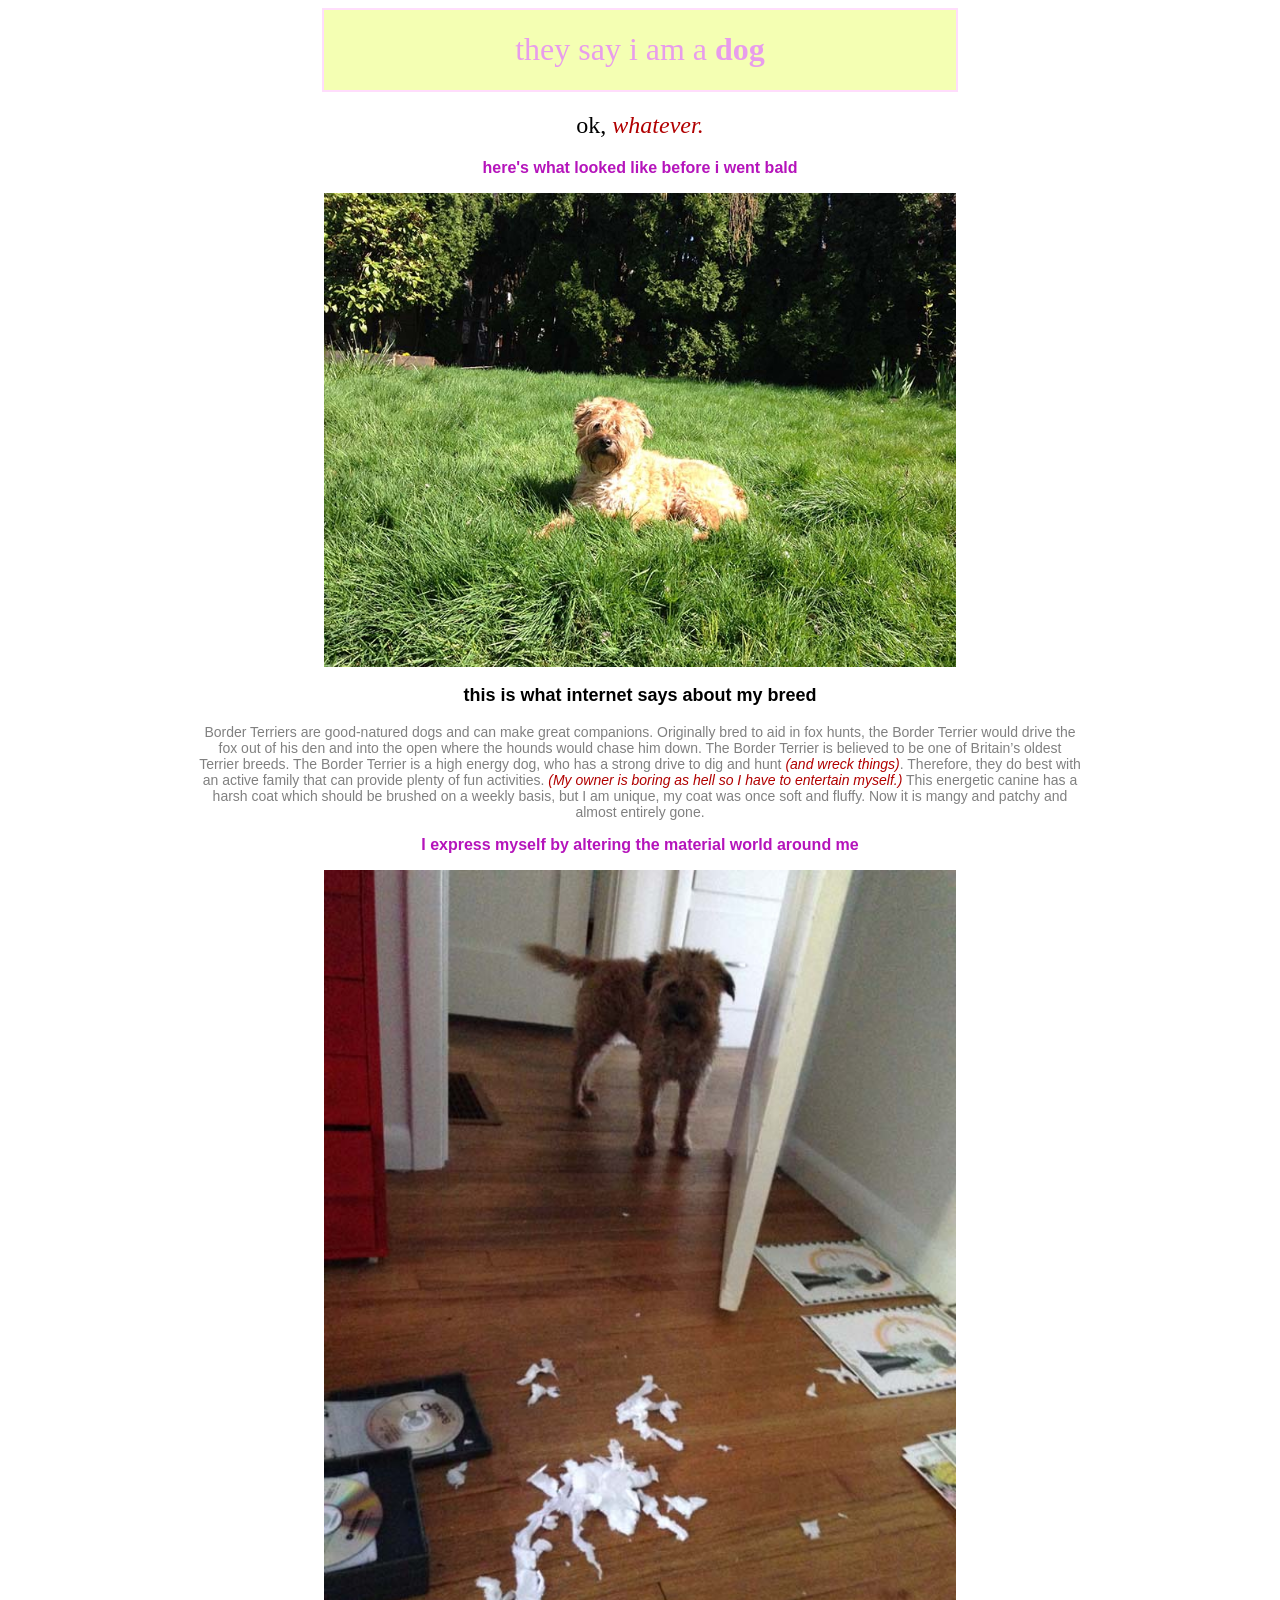
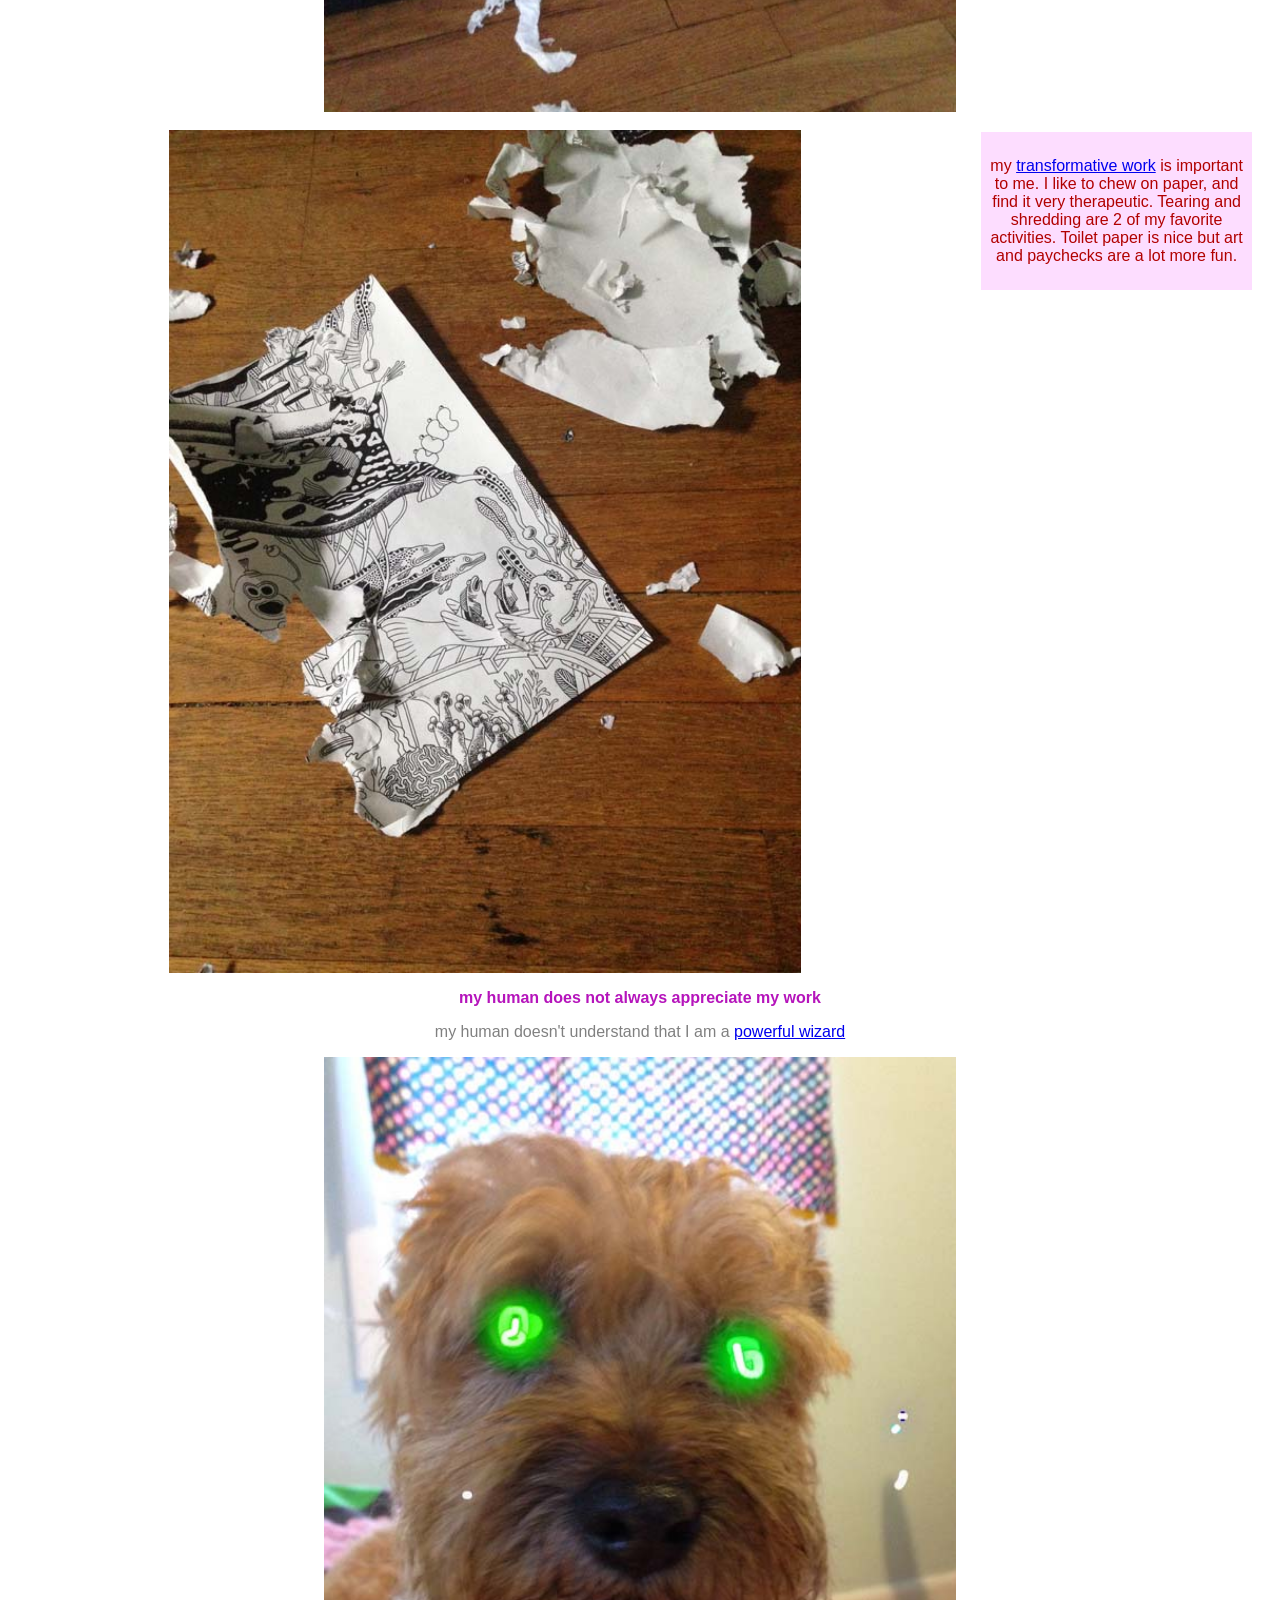
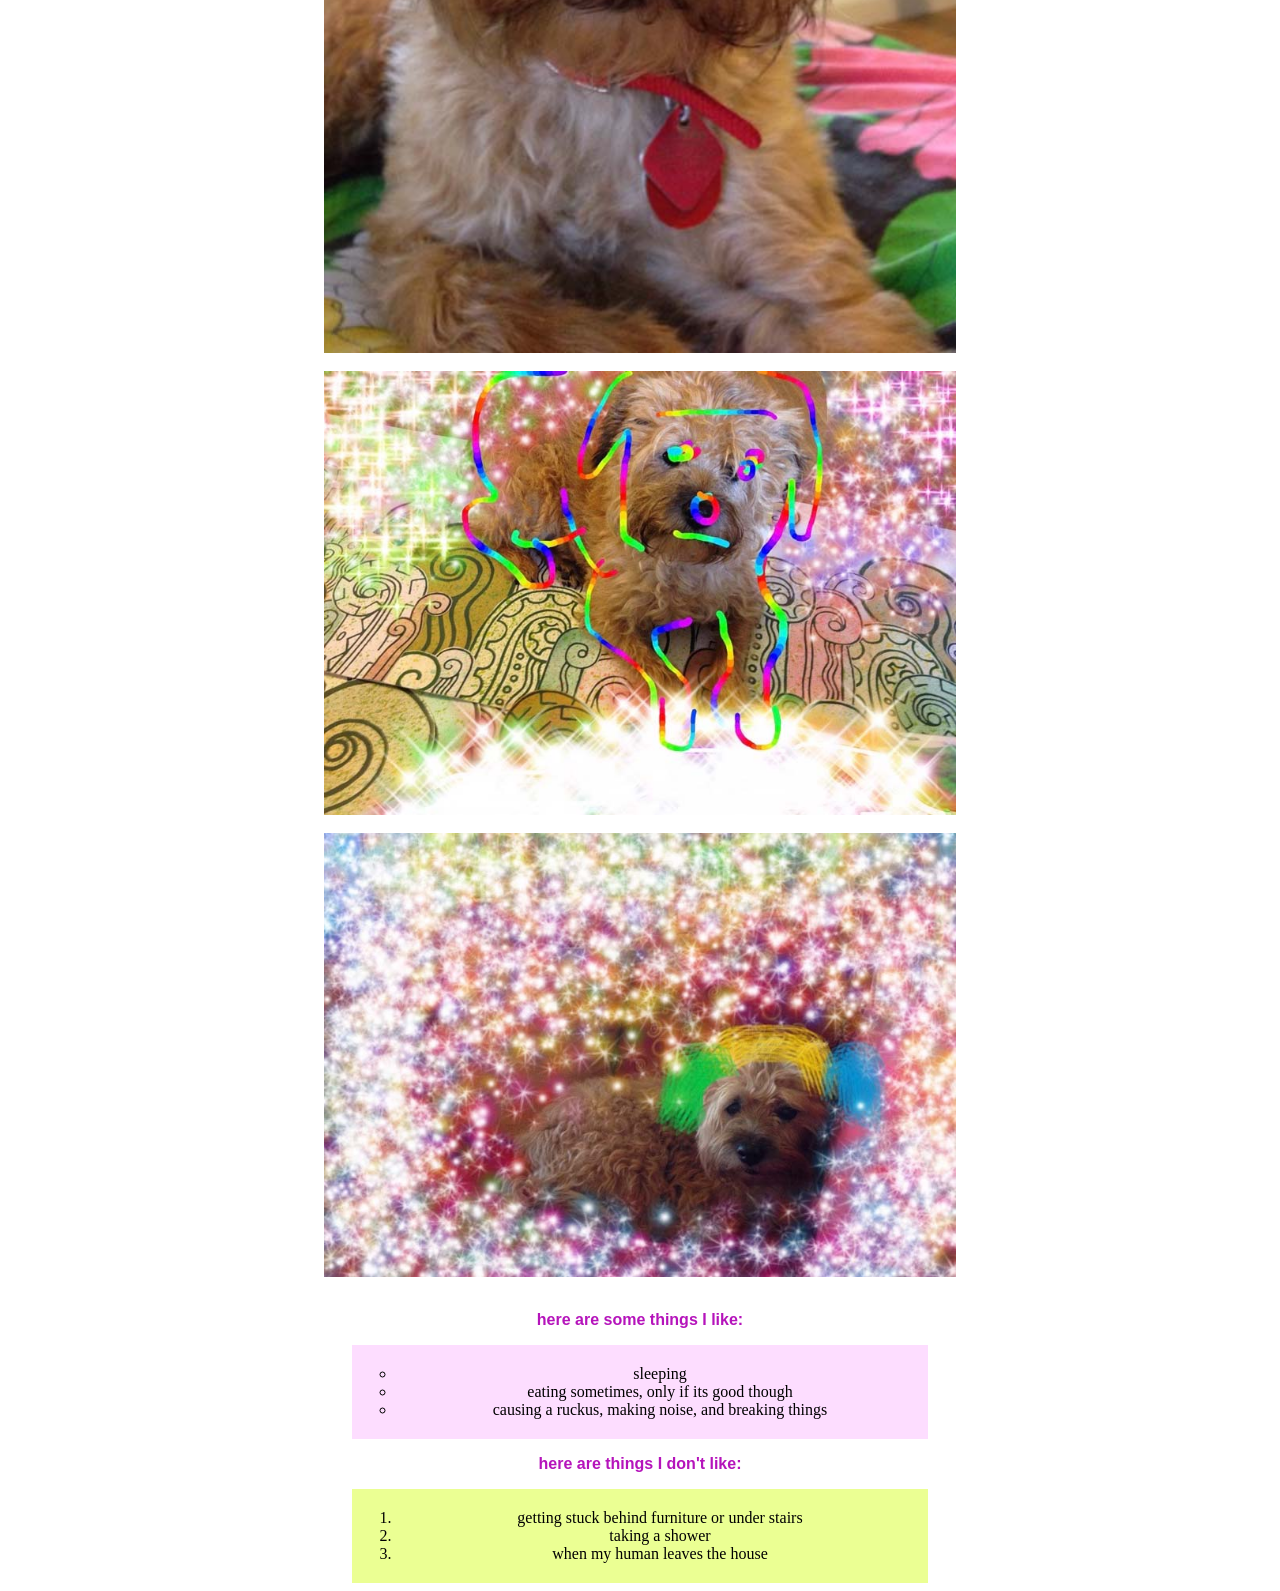
<file: index.html>
<!DOCTYPE html>
<html lang="en-US">
<head>
  <link href="css/styles.css" rel="stylesheet" type="text/css">
  <title>humans call me corky</title>  
</head>
<body>
  <div class="topline">
    <h1>they say i am a <strong>dog</strong></h1>
  </div>
  <h2>ok, <em>whatever.</em></h2>
  <p class="important">here's what looked like before i went bald</p>
  <img src="img/grass1.jpg" class="centered-image" alt="dog with beautiful abundant hair">
  <h3>this is what internet says about my breed</h3>
  <div class="intro">
    <p class="unimportant">Border Terriers are good-natured dogs and can make great companions.  Originally bred to aid in fox hunts, the Border Terrier would drive the fox out of his den and into the open where the hounds would chase him down. The Border Terrier is believed to be one of Britain’s oldest Terrier breeds.  The Border Terrier is a high energy dog, who has a strong drive to dig and hunt <em>(and wreck things)</em>. Therefore, they do best with an active family that can provide plenty of fun activities. <em>(My owner is boring as hell so I have to entertain myself.)</em> This energetic canine has a harsh coat which should be brushed on a weekly basis, but I am unique, my coat was once soft and fluffy. Now it is mangy and patchy and almost entirely gone.</p>
  </div>
  <p class="important">I express myself by altering the material world around me </p>
  <img src="img/atwork.jpg" class="left-image" alt="dog standing over destroyed papers">
  <div class="sidebar">
    <p>my <a href="https://en.wikipedia.org/wiki/Auto-destructive_art">transformative work</a> is important to me. I like to chew on paper, and find it very therapeutic. Tearing and shredding are 2 of my favorite activities. Toilet paper is nice but art and paychecks are a lot more fun.</p>
  </div><br>
  <img src="img/mywork.jpg" class="centered-image" alt="destroyed drawing">
  <p class="important">my human does not always appreciate my work</p>
  <p class="unimportant">my human doesn't understand that I am a <a href="https://i.pinimg.com/originals/1e/4f/8a/1e4f8a28d306cd420b319e12a1baab56.jpg">powerful wizard</a></p>
  <img src="img/wizardpower.jpg" class="centered-image" alt="dog with glowing eyes"><br>
  <img src="img/wizard2.jpg" class="centered-image" alt="magic dog"><br>
  <img src="img/wizard.jpg" class="centered-image" alt="rainbow magic dog"><br>
  <p class="important">here are some things I like:</p>
  <div class="likelist">
    <ul class="a">
      <li>sleeping</li>
      <li>eating sometimes, only if its good though</li>
      <li>causing a ruckus, making noise, and breaking things</li>
    </ul>
  </div>
  <p class="important">here are things I don't like:</p>
  <div class="hatelist">
    <ol>
      <li>getting stuck behind furniture or under stairs</li>
      <li>taking a shower</li>
      <li>when my human leaves the house</li>
    </ol>
  </div>  
</body>
</html>
</file>
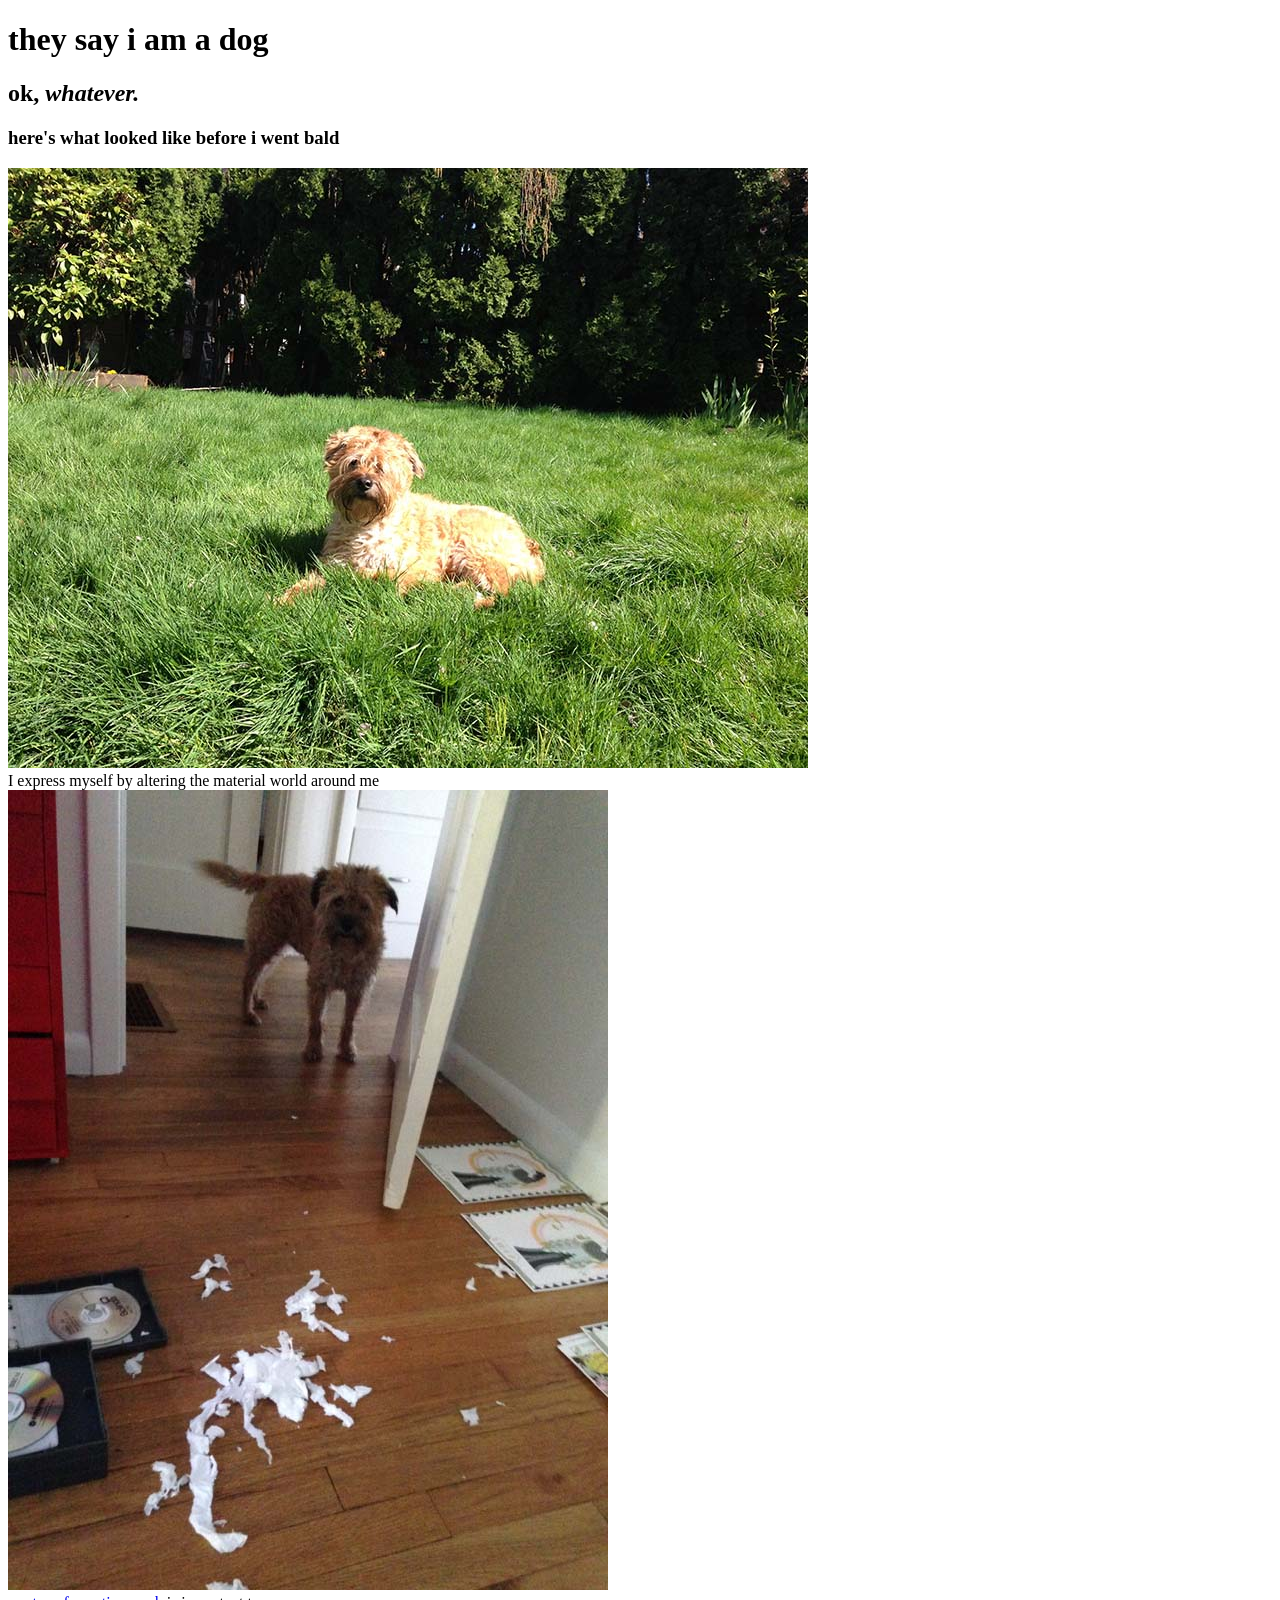
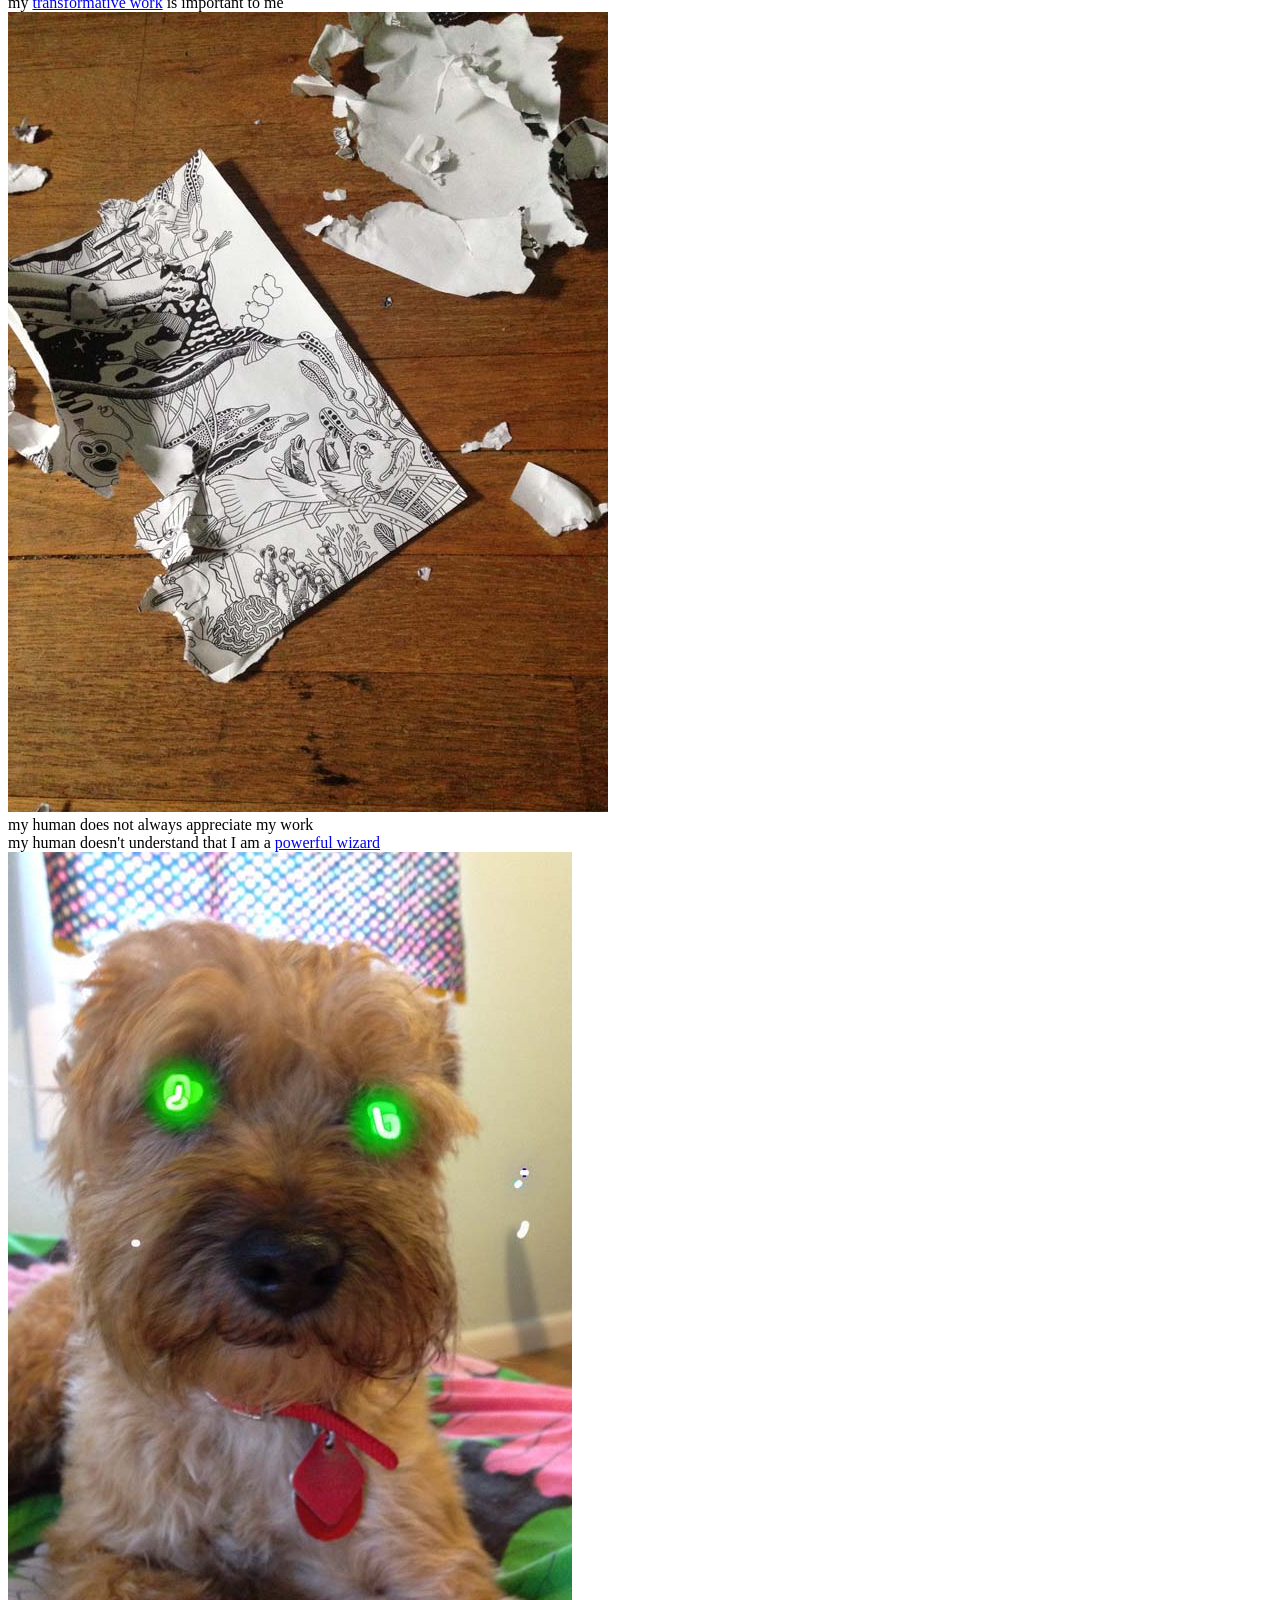
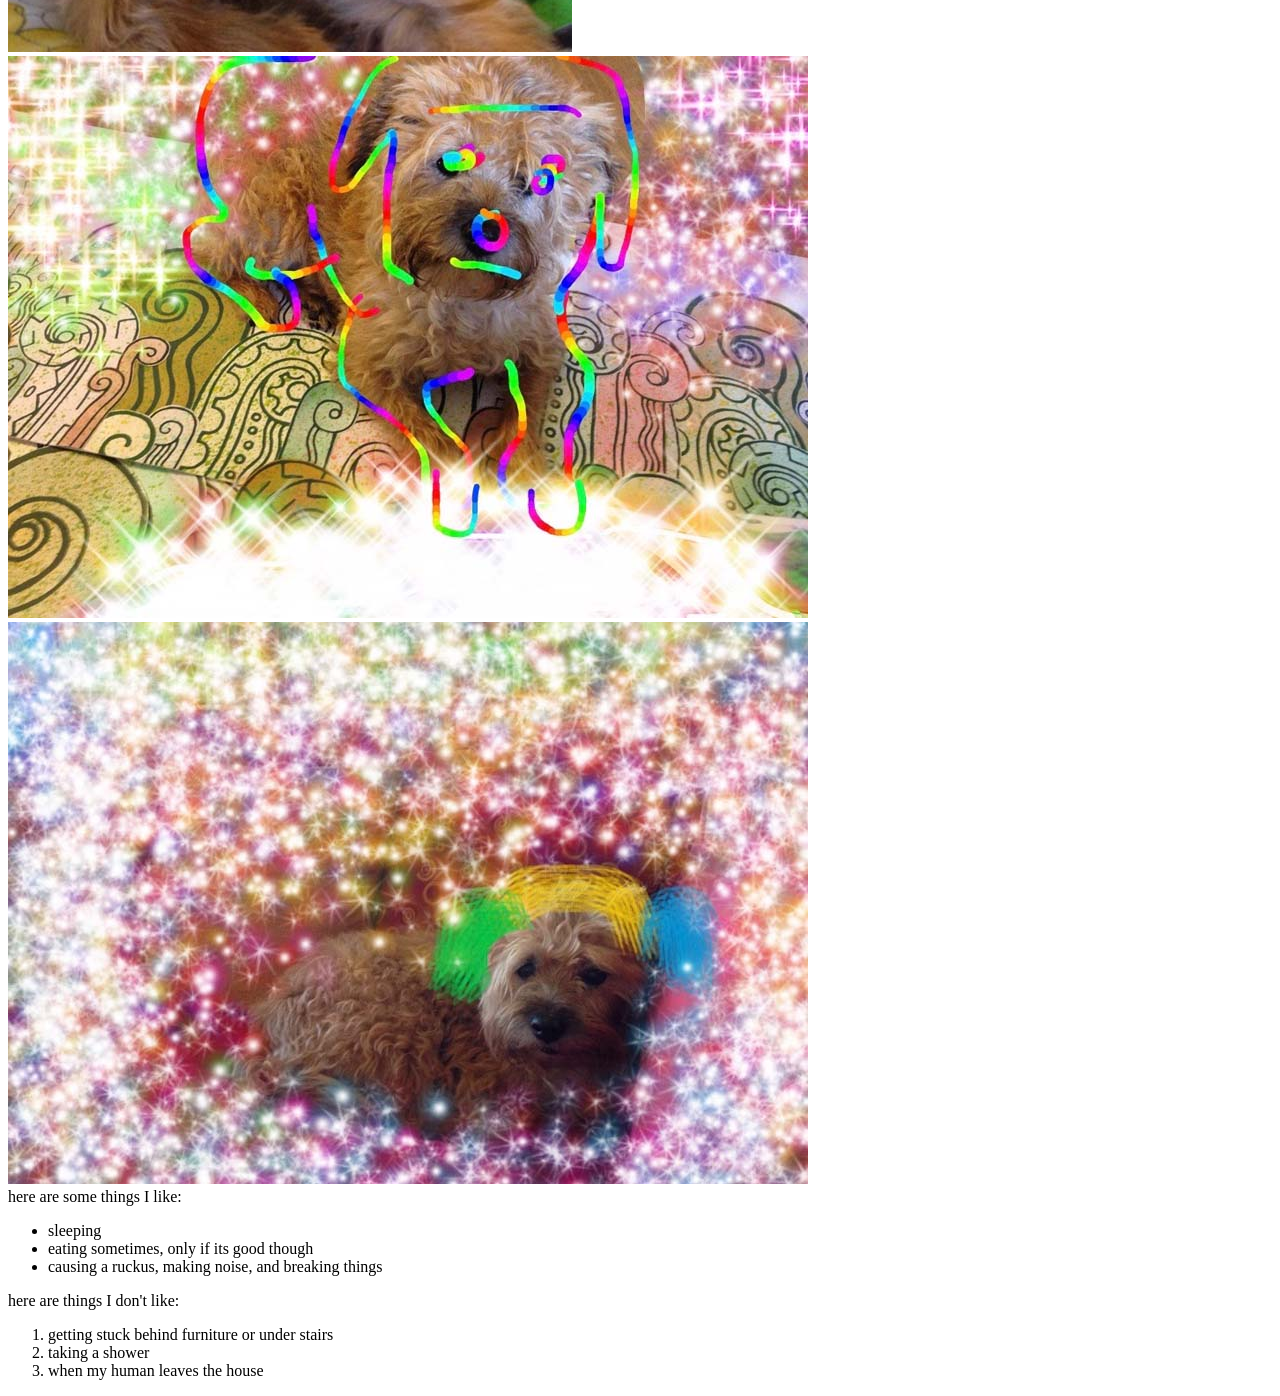
<file: corky.html>
<!DOCTYPE html>
<html lang="en-US">
<head>
  <title>humans call me corky</title>  
</head>
<body>
  <h1>they say i am a <strong>dog</strong></h1>
  <h2>ok, <em>whatever.</em></h2>
  <h3>here's what looked like before i went bald</h3>
  <img src="img/grass1.jpg" alt="dog with beautiful abundant hair"><br>
  I express myself by altering the material world around me <br>
  <img src="img/atwork.jpg" alt="dog standing over destroyed papers"><br>
  my <a href="https://en.wikipedia.org/wiki/Auto-destructive_art">transformative work</a> is important to me<br>
  <img src="img/mywork.jpg" alt="destroyed drawing"><br>
  my human does not always appreciate my work<br>
  my human doesn't understand that I am a <a href="https://i.pinimg.com/originals/1e/4f/8a/1e4f8a28d306cd420b319e12a1baab56.jpg">powerful wizard</a><br>
  <img src="img/wizardpower.jpg" alt="dog with glowing eyes"><br>
  <img src="img/wizard2.jpg" alt="magic dog"><br>
  <img src="img/wizard.jpg" alt="rainbow magic dog"><br>
  here are some things I like:
  <ul>
    <li>sleeping</li>
    <li>eating sometimes, only if its good though</li>
    <li>causing a ruckus, making noise, and breaking things</li>
  </ul>
  here are things I don't like:
  <ol>
    <li>getting stuck behind furniture or under stairs</li>
    <li>taking a shower</li>
    <li>when my human leaves the house</li>
  </ol>
</body>
</html>
</file>
<file: css/styles.css>
.topline {
  margin: auto;
  width: 50%;
  border: 2px solid rgb(255, 221, 252);
  background-color: rgb(244, 255, 179)
  
}

h1 {
  color: #e89dec;
  text-align: center;
  font-weight: normal
}

h2 {
  color: black;
  text-align: center;
  font-weight: normal
}

h3 {
  text-align: center;
  font-family: sans-serif;
  font-size: 18px;
}

.centered-image {
  margin: auto;
  width: 50%;
  height: auto;
  display: block;
}

.left-image {
  margin: auto;
  width: 50%;
  height: auto;
  display: block;
}

.intro {
  margin: auto;
  width: 70%;
  font-family: sans-serif;
  color: grey;
  text-align: center;
  font-size: 14px;
}

p.important {
  font-family: sans-serif;
  color: #b514bb;
  text-align: center;
  font-weight: bold
}

p.unimportant {
  font-family: sans-serif;
  color: grey;
  text-align: center;
  font-weight: normal
}

.sidebar {
  font-family: sans-serif;
  width: 20%;
  float: right;
  color: #b10000;
  text-align: center;
  background-color: #fdddff;
  margin: 20px; 
  padding: 9px;
}

.likelist {
  margin: auto;
  width: 45%; 
  padding: 4px;
  display: block;
  text-align: center;
  background-color: #fdddff;
}

.hatelist {
  margin: auto;
  width: 45%; 
  padding: 4px;
  display: block;
  text-align: center;
  background-color: #ebff93;
}

ul.a {
  list-style-type: circle
}

em {
  color: #b10000;
}
</file>
